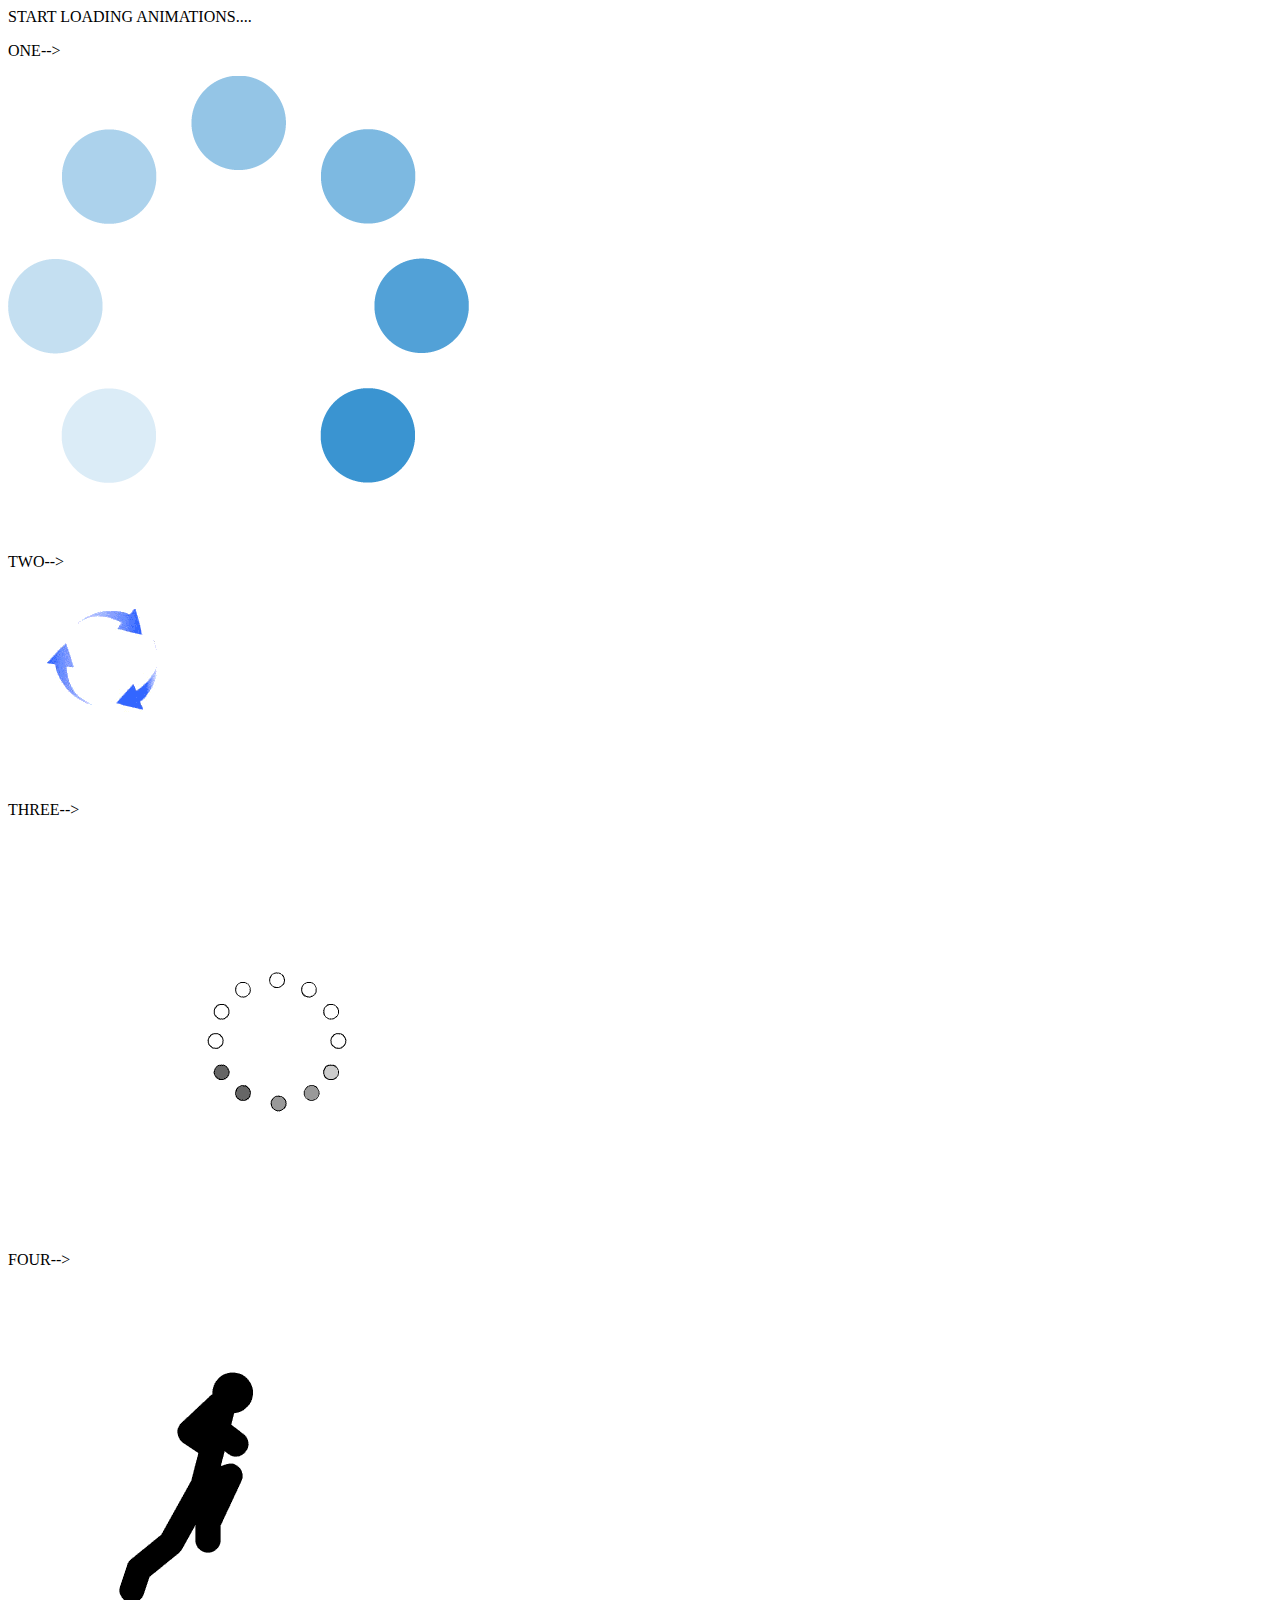
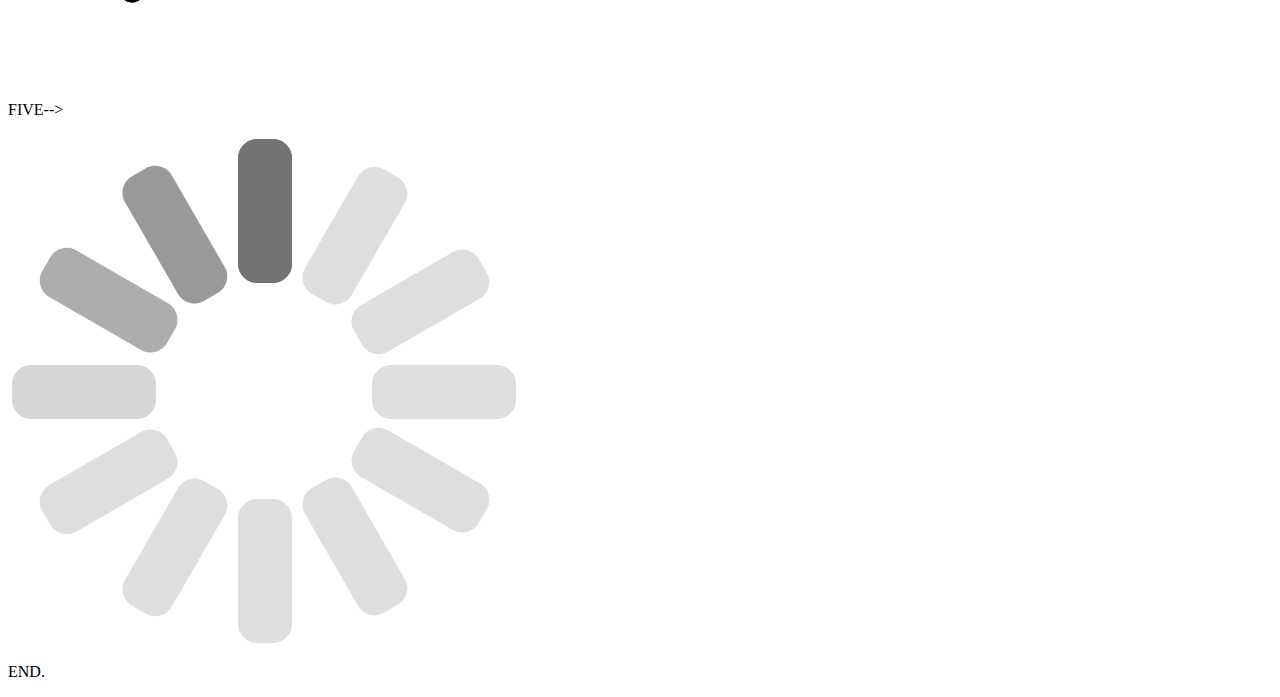
<file: loading.html>
<HTML>
<HEAD>
<title>Loading Animation GIFs</title>
</HEAD>

<BODY>

<p>START LOADING ANIMATIONS....</p>

<p>ONE--></p>
<p><img src="loading1.gif" border="0" /></p>

<p>TWO--></p>
<p><img src="loading2.gif" border="0" /></p>

<p>THREE--></p>
<p><img src="loading3.gif" border="0" /></p>

<p>FOUR--></p>
<p><img src="loading4.gif" border="0" /></p>

<p>FIVE--></p>
<p><img src="loading5.gif" border="0" /></p>

<p>END.</p>
</file>
